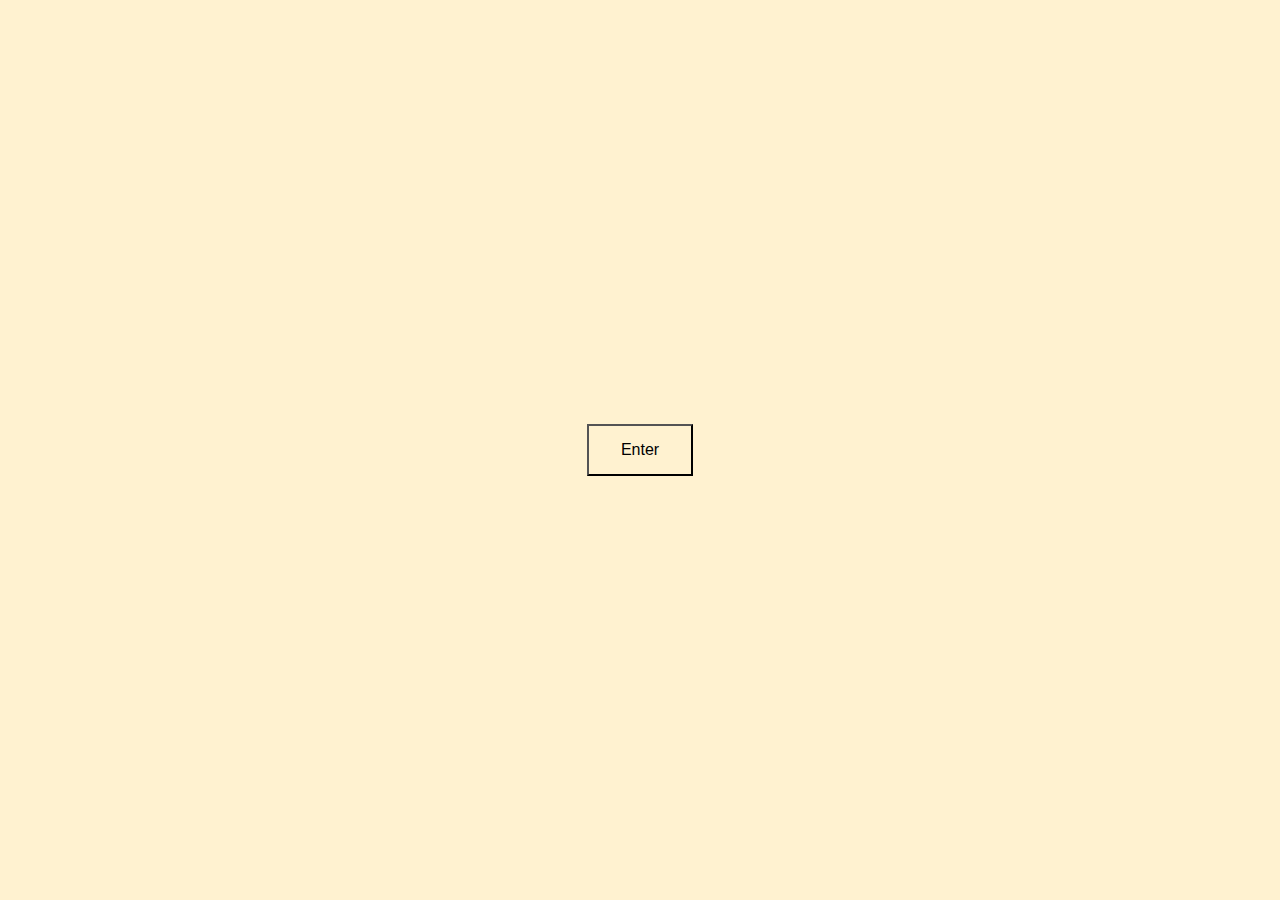
<file: welcome.html>
<!DOCTYPE html>
<html lang="en">

<head>
    <meta charset="UTF-8">
    <meta name="viewport" content="width=device-width, initial-scale=1.0">
    <link
        href="https://fonts.googleapis.com/css2?family=Playfair+Display:ital,wght@0,400;0,500;0,600;0,700;0,800;0,900;1,400;1,500;1,600;1,700;1,800;1,900&display=swap"
        rel="stylesheet">
    <link rel="stylesheet" href="styles/style.css">
    <title>Welcome</title>
</head>

<body>
    <div id="welcome-wrapper">
        <a href="/index.html"><button style='background-color: transparent; padding: 15px 32px; font-size: 16px; font-family: font-family: Playfair Display, serif;'>Enter</button></a>
    </div>

</body>

</html>
</file>
<file: styles/style.css>
body{
    margin: 0;
    height: 100vh;
    background-color: #FFF2D0;
    font-family: 'Playfair Display', serif;
}

#title-wrapper{
    height: 20%;
    display: flex;
    align-items: center;
    justify-content: center;
    font-style: italic;
    letter-spacing: 1em;
}

#body-wrapper{
    display: flex;
    height: 70%;
    border-top: 1px solid black;
    border-bottom: 1px solid black;
}

#footer-wrapper{
    height: 10%;
    display: flex;
    justify-content: space-between;
    align-items: center;
    padding-left: 25px;
    padding-right: 25px;
}

#body-left{
    width: 30%;
    padding-left: 20px;
    border-right: 1px solid black;
    font-size: 1em;
}

#body-right{
    width: 70%;
    background-image: url("../assets/images/acgif.gif");
    background-size: contain;
    background-repeat: no-repeat;
    background-position: center;
}

/* Style inputs with type="text", select elements and textareas */
input[type=text], select, textarea {
    width: 100%; /* Full width */
    padding: 12px; /* Some padding */ 
    border: 1px solid #ccc; /* Gray border */
    box-sizing: border-box; /* Make sure that padding and width stays in place */
    margin-top: 6px; /* Add a top margin */
    margin-bottom: 16px; /* Bottom margin */
    resize: vertical /* Allow the user to vertically resize the textarea (not horizontally) */
  }
  
  /* Style the submit button with a specific background color etc */
  input[type=submit] {
    background-color: black;
    color: white;
    padding: 12px 20px;
    border: none;
    cursor: pointer;
  }
  
  /* Add a background color and some padding around the form */
  .container {
    background-color: #FFF2D0;
    padding: 20px;
    font-family: monospace;
  }

  #container-wrapper {
    display: flex;
    align-items: center;
    justify-content: center;
  }

  #welcome-wrapper{
    height: 100vh;
    display: flex;
    align-items: center;
    justify-content: center;
  }
</file>
